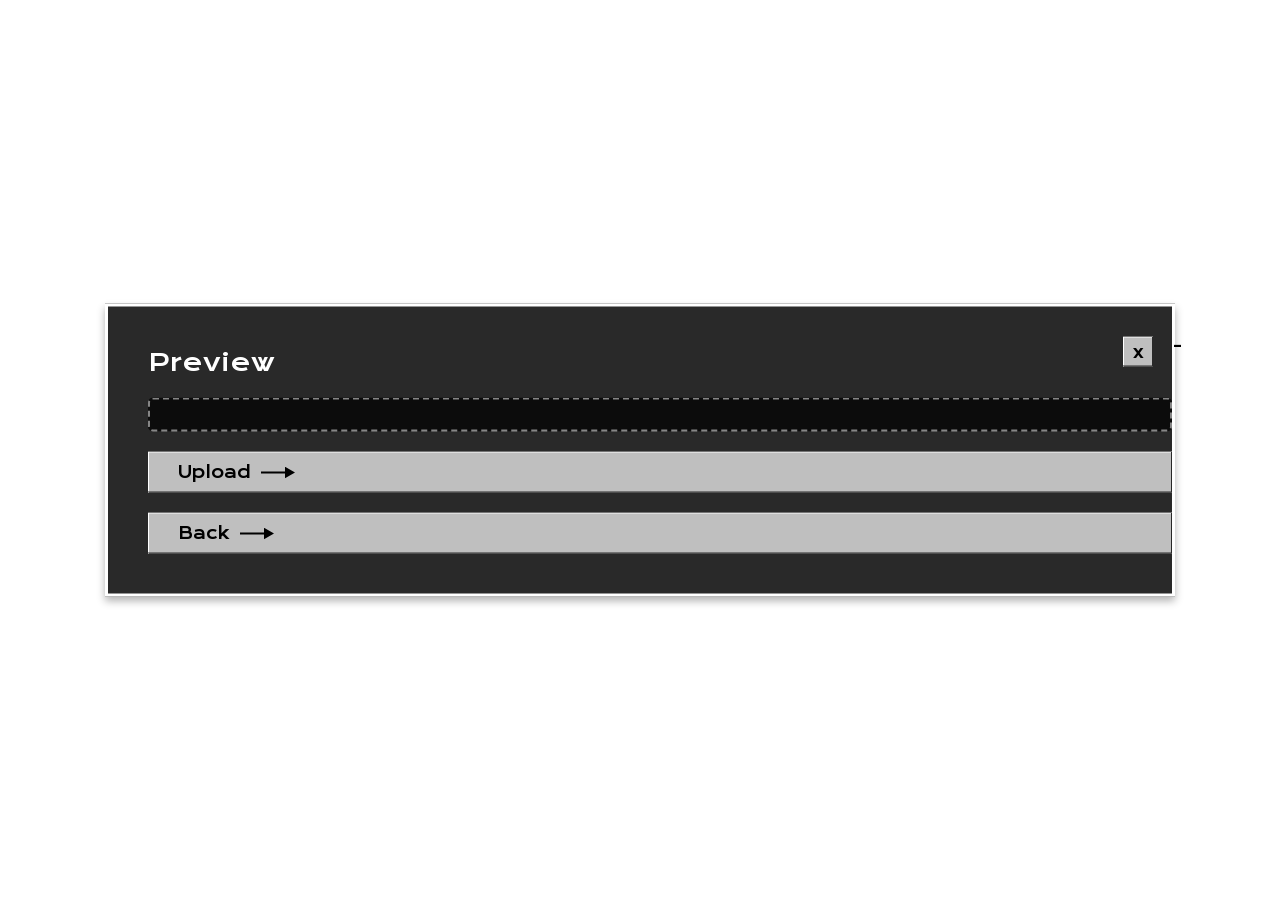
<file: preview.html>
<!DOCTYPE html>
<html>
<head>
    <meta charset="utf-8">
    <meta name="viewport" content="initial-scale=1, width=device-width">
    
    <link rel="stylesheet" href="./preview.css" />
    <link rel="stylesheet" href="https://fonts.googleapis.com/css2?family=Krona One:wght@400&display=swap" />
    <link rel="stylesheet" href="https://fonts.googleapis.com/css2?family=Inter:wght@400&display=swap" />
</head>
<body>
    <div class="group-parent">
        <div class="c12a808a6c0949659e2151480dbe61-parent">
            <img class="c12a808a6c0949659e2151480dbe61-icon" alt="" src="C12A808A6C0949659E2151480DBE6116[21196] 1.png">
            
            <div class="group-child"></div>
            <div class="group-item"></div>
        </div>
        <div class="preview-wrapper">
            <div class="preview">
                <div class="preview-child"></div>
                <div class="preview-item"></div>
                <div class="preview-inner"></div>
                <div class="rectangle-div"></div>
                <div class="buttons">
                    <div class="button">
                        <div class="buttonoutline"></div>
                        <div class="x">x</div>
                    </div>
                    <div class="button1">
                        <div class="buttonoutline"></div>
                        <div class="button-child"></div>
                    </div>
                    <div class="button2">
                        <div class="buttonoutline"></div>
                        <div class="div">-</div>
                    </div>
                </div>
                <div class="preview1">Preview</div>
                <div id="clipTitle" class="the-nursing-home"></div>
                <div class="button3">
                    <div class="buttonoutline"></div>
                    <div class="upload">Upload</div>
                    <img class="button-item" alt="" src="Arrow 1.svg">
                </div>
                <div class="button4" onclick="window.history.back()">
                    <div class="buttonoutline"></div>
                    <div class="back">Back</div>
                    <img class="button-inner" alt="" src="Arrow 1.svg">
                </div>
            </div>
        </div>
        <div id="videoContainer" class="video-container"></div>
    </div>

    <script>
        document.addEventListener('DOMContentLoaded', () => {
            // 获取URL参数
            const urlParams = new URLSearchParams(window.location.search);
            const sequence = urlParams.get('sequence');
            const title = urlParams.get('title');
            const type = urlParams.get('type');

            // 设置标题
            const titleElement = document.getElementById('clipTitle');
            if (titleElement && title) {
                titleElement.textContent = title;
                titleElement.className = `the-nursing-home ${type}`;
            }

            // 返回按钮
            const backButton = document.querySelector('.button4');
            if (backButton) {
                backButton.addEventListener('click', () => {
                    window.history.back();
                });
            }
        });
    </script>
</body>
</html>
</file>
<file: preview.css>
body {
    margin: 0;
    padding: 0;
    font-family: 'Krona One', sans-serif;
    background-color: #fff;
}

.group-parent {
    width: 100%;
    height: 100vh;
    position: relative;
    background-color: #fff;
    overflow: hidden;
}

.c12a808a6c0949659e2151480dbe61-icon {
    position: absolute;
    top: 0;
    left: 0;
    width: 100%;
    height: 100%;
    object-fit: cover;
    z-index: -1;
}

.preview-wrapper {
    position: absolute;
    top: 50%;
    left: 50%;
    transform: translate(-50%, -50%);
    width: 80%;
    max-width: 1200px;
    background-color: #292929;
    border: 3px solid #fff;
    padding: 20px;
    box-shadow: 0 4px 8px rgba(0, 0, 0, 0.3);
}

.preview {
    position: relative;
    width: 100%;
    padding: 20px;
}

.buttons {
    display: flex;
    gap: 10px;
    position: absolute;
    top: 10px;
    right: 10px;
}

.button {
    width: 30px;
    height: 30px;
    background-color: #bfbfbf;
    border: none;
    box-shadow: -1px -1px 0px #292929 inset, 1px 1px 0px #fff inset;
    cursor: pointer;
    display: flex;
    align-items: center;
    justify-content: center;
}

.preview1 {
    font-size: 24px;
    color: #fff;
    margin-bottom: 20px;
}

.the-nursing-home {
    font-size: 18px;
    color: #fff;
    margin: 20px 0;
    padding: 15px;
    border-radius: 5px;
    background-color: rgba(0, 0, 0, 0.7);
    border: 2px dashed rgba(255, 255, 255, 0.5);
}

.the-nursing-home.positive {
    background-color: rgba(0, 128, 0, 0.7);
}

.the-nursing-home.negative {
    background-color: rgba(255, 0, 0, 0.7);
}

.the-nursing-home.neutral {
    background-color: rgba(255, 165, 0, 0.7);
}

.button3, .button4 {
    padding: 10px 20px;
    background-color: #bfbfbf;
    border: none;
    box-shadow: -1px -1px 0px #292929 inset, 1px 1px 0px #fff inset;
    cursor: pointer;
    display: flex;
    align-items: center;
    gap: 10px;
    margin-top: 20px;
}

.button3:hover, .button4:hover {
    opacity: 0.9;
}

.video-container {
    display: flex;
    gap: 20px;
    margin-top: 20px;
    justify-content: center;
}

.video-container video {
    width: 300px;
    height: 200px;
    object-fit: cover;
    background-color: #000;
}
</file>
